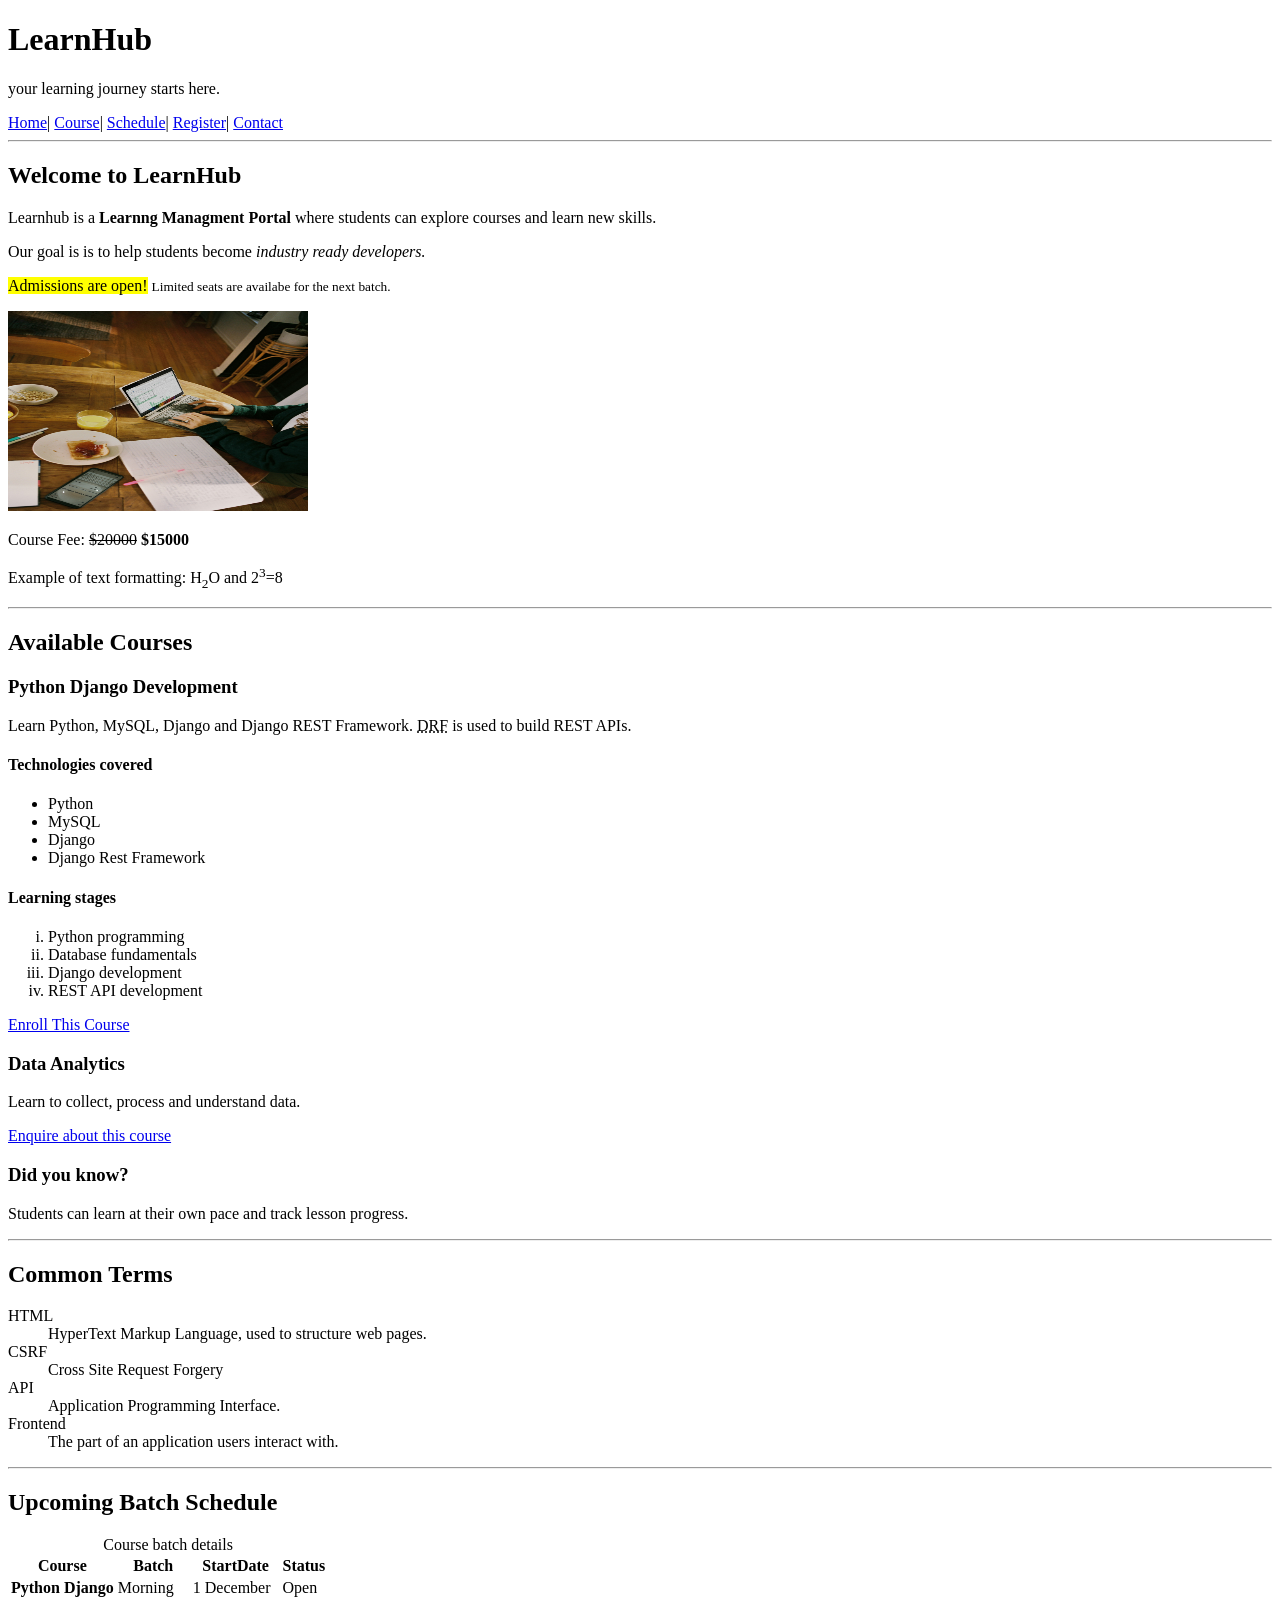
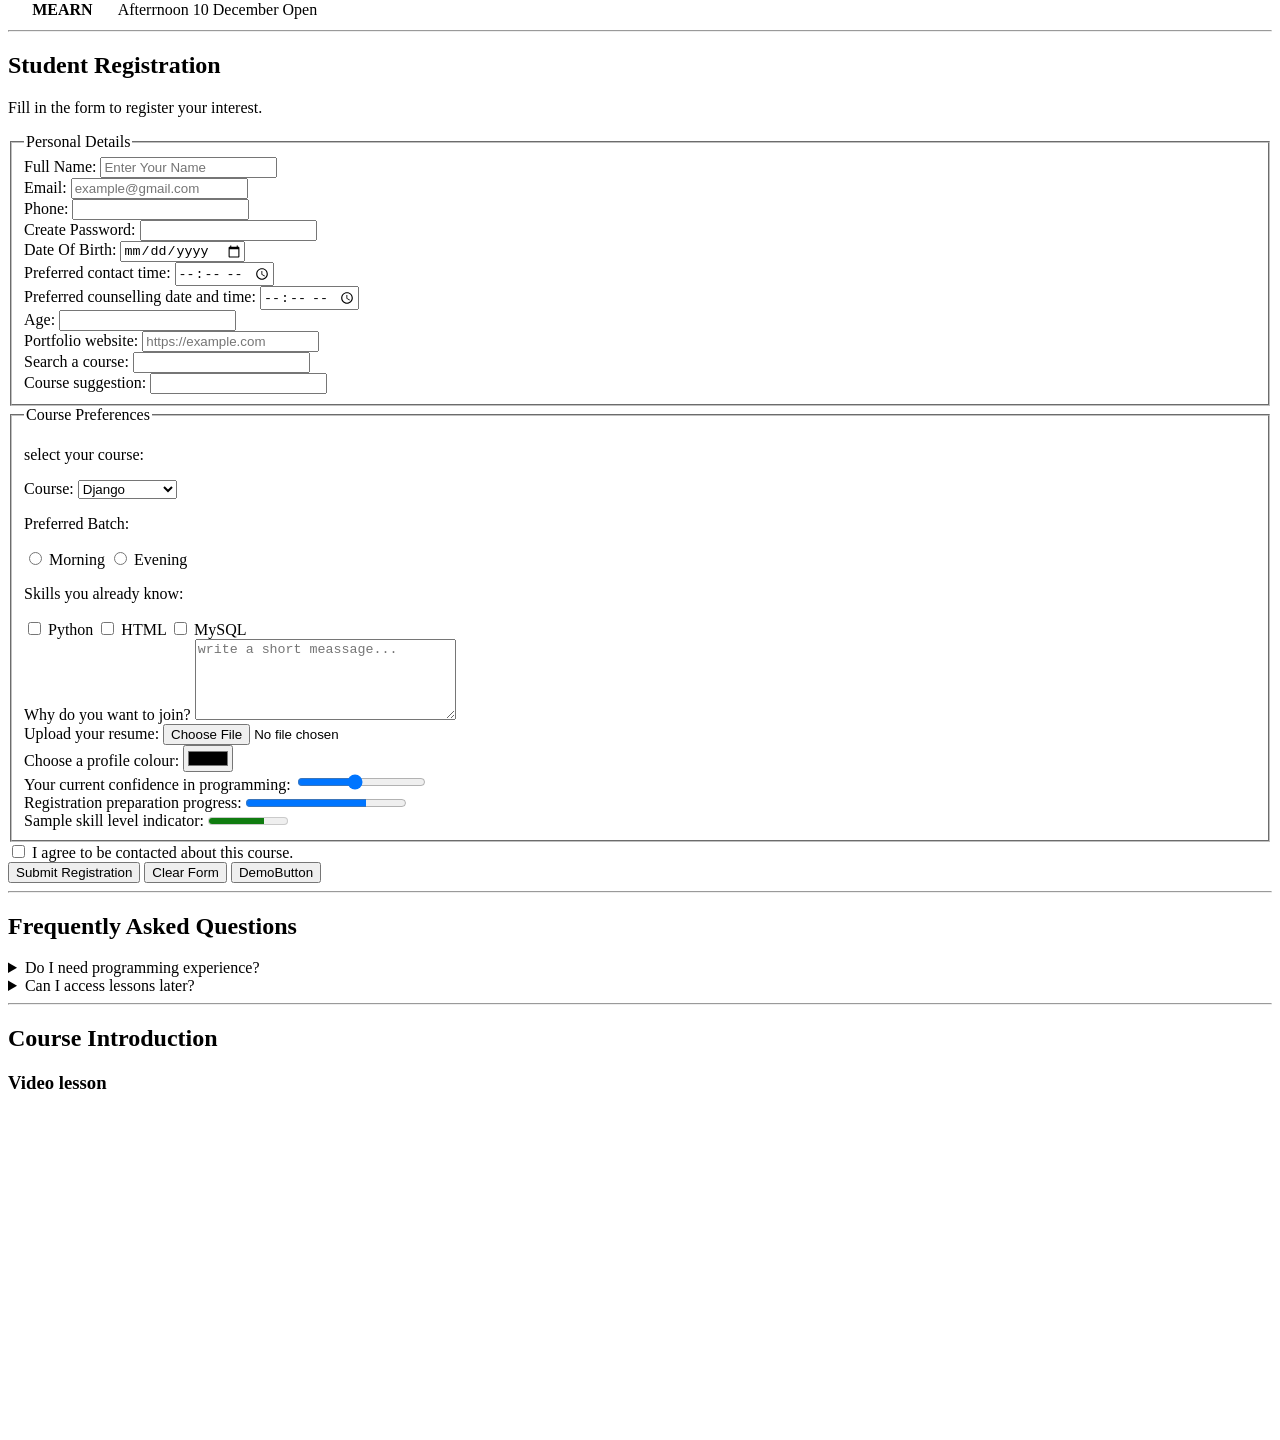
<file: html_works/index.html>
<!DOCTYPE html>
<html lang="en">

<head>
    <meta charset="UTF-8">
    <meta name="viewport" content="width=device-width, initial-scale=1.0">
    <title>Document</title>
</head>

<body>
    <h1>LearnHub</h1>
    <p>your learning journey starts here.</p>

    <!--  hyper link a -->

    <a href="#">Home</a>|
    <a href="#">Course</a>|
    <a href="#">Schedule</a>|
    <a href="#">Register</a>|
    <a href="#">Contact</a>

    <hr> <!-- horizontel rule :for a horizontal line -->

    <section>
        <h1>Welcome to LearnHub</h1>
        <p>Learnhub is a <strong>Learnng Managment Portal</strong> where students can explore courses and learn new
            skills.</p>
        <p>Our goal is is to help students become <em>industry ready developers.</em></p>
        <p>
            <mark>Admissions are open!</mark> <small>Limited seats are availabe for the next batch.</small>
        </p>

        <!-- img src:source alt:if not available -->
        <img src="./images/microsoft-copilot-s_JJOnsIChs-unsplash.jpg" alt="No Image" width="300px" height="200px">

        <p>Course Fee: <del>$20000</del> <strong>$15000</strong></p>

        <p>Example of text formatting: H<sub>2</sub>O and 2<sup>3</sup>=8</p>

        <hr>



    </section>
    <section>

        <h1>Available Courses</h1>
        <h3>Python Django Development</h3>
        <p>Learn Python, MySQL, Django and Django REST Framework. <abbr title="Django Rest Framework">DRF</abbr> is used
            to build REST APIs.</p>

        <h4>Technologies covered</h4>
        <ul>
            <li>Python</li>
            <li>MySQL</li>
            <li>Django</li>
            <li>Django Rest Framework</li>
        </ul>

        <h4>Learning stages</h4>
        <ol type="i">
            <li>Python programming</li>
            <li>Database fundamentals</li>
            <li>Django development</li>
            <li>REST API development</li>
        </ol>

        <a href="#">Enroll This Course</a>

        <div>
            <h3>Data Analytics</h3>
            <p>Learn to collect, process and understand data.</p>
            <a href="#">Enquire about this course</a>

        </div>
        <div>

            <h3>Did you know?</h3>
            <p>Students can learn at their own pace and track lesson progress.</p>

        </div>

        <hr>

    </section>
    <section>

        <!-- dl[description list] dt[description term] dd[description detail] -->

        <h1>Common Terms</h1>
        <dl>
            <dt>HTML</dt>
            <dd>HyperText Markup Language, used to structure web pages.</dd>

            <dt>CSRF</dt>
            <dd>Cross Site Request Forgery</dd>

            <dt>API</dt>
            <dd>Application Programming Interface.</dd>

            <dt>Frontend</dt>
            <dd>The part of an application users interact with.</dd>

        </dl>
        <hr>

    </section>
    <section>

        <h1>Upcoming Batch Schedule</h1>
        <table>

            <caption>Course batch details</caption>

            <tr>

                <th>Course</th>
                <th>Batch</th>
                <th>StartDate</th>
                <th>Status</th>
            </tr>

            <tr>

                <th>Python Django</th>
                <td>Morning</td>
                <td>1 December</td>
                <td>Open</td>
            </tr>

            <tr>

                <th>MEARN</th>
                <td>Afterrnoon</td>
                <td>10 December</td>
                <td>Open</td>
            </tr>

        </table>

        <hr>
    </section>

    <section>

        <h1>Student Registration</h1>
        <p>Fill in the form to register your interest.</p>

        <form action="">

            <fieldset>

                <legend>Personal Details</legend>

                <div>

                    <label for="">Full Name:</label>
                    <input type="text" placeholder="Enter Your Name">

                </div>

                <div>
                    <label for="">Email:</label>
                    <input type="email" placeholder="example@gmail.com">

                </div>

                <div>

                    <label for="">Phone:</label>
                    <input type="text">

                </div>

                <div>

                    <label for="">Create Password:</label>
                    <input type="password">

                </div>

                <div>

                    <label for="">Date Of Birth:</label>
                    <input type="date">

                </div>

                <div>

                    <label for="">Preferred contact time:</label>
                    <input type="time">
                </div>

                <div>

                    <label for="">Preferred counselling date and time:</label>
                    <input type="time">
                </div>

                <div>

                    <label for="">Age:</label>
                    <input type="number">
                </div>

                <div>

                    <label for="">Portfolio website:</label>
                    <input type="url" placeholder="https://example.com">
                </div>

                <div>

                    <label for="">Search a course:</label>
                    <input type="text">


                </div>

                <div>
                    <label for="">Course suggestion:</label>

                    <input list="course_options">

                    <datalist id="course_options">


                        <option value="Python Django">Python Django</option>
                        <option value="Mearn Stack">Mearn Stack</option>
                        <option value="Data Analytics">Data Analytics</option>





                    </datalist>

                </div>

            </fieldset>

            <fieldset>

                <legend>Course Preferences</legend>

                <div>

                    <p>select your course:</p>

                    <label for="">Course:</label>

                    <select name="" id="">

                        <optgroup label="Development">

                            <option value="Django">Django</option>
                            <option value="Mearn">MEARN</option>
                        </optgroup>


                        <optgroup label="Testing">

                            <option value="Testing">Testing</option>
                            <option value="Playwright">Playwright</option>


                        </optgroup>

                    </select>

                </div>

                <div>


                    <p>Preferred Batch:</p>

                    <input type="radio" name="batch" value="morning"> <label for="">Morning</label>

                    <input type="radio" name="batch" value="evening"> <label for="">Evening</label>

                </div>

                <div>

                    <p>Skills you already know:</p>

                    <input type="checkbox" value="python"> <label for="">Python</label>
                    <input type="checkbox" value="HTML"> <label for="">HTML</label>
                    <input type="checkbox" value="MySQL"> <label for="">MySQL</label>

                </div>

                <div>

                    <label for="">Why do you want to join?</label>
                    <textarea name="" id="" rows="5" cols="30" placeholder="write a short meassage..."></textarea>

                </div>

                <div>

                    <label for="">Upload your resume: </label>
                    <input type="file">

                </div>

                <div>

                    <label for="">Choose a profile colour:</label>
                    <input type="color">

                </div>


                <div>

                    <label for="">Your current confidence in programming:</label>
                    <input type="range" min="1" max="10" value="5">


                </div>

                <div>

                    <label for="">Registration preparation progress:</label>
                    <progress min="10" max="100" value="75"></progress>

                </div>

                <div>

                    <label for="">Sample skill level indicator:</label>
                    <meter min="0" max="10" value="7"></meter>
                </div>






            </fieldset>

            <div>

                <input type="checkbox"> <label for=""> I agree to be contacted about this course.</label>
            </div>

            <div>

                <button type="submit">Submit Registration</button>
                <button type="reset">Clear Form</button>
                <button>DemoButton</button>
            </div>




        </form>

    </section>
    <section>

        <hr>
        <h1>Frequently Asked Questions</h1>
        <details>

            <summary>Do I need programming experience?</summary>

            <p>No. Beginners can start with the fundamentals.</p>

        </details>

        <details>

            <summary>Can I access lessons later?</summary>
            <p>Lesson access depends on the course arrangement.</p>
        </details>
        <hr>


    </section>
    <section>

        <h1>Course Introduction</h1>
        <h3>Video lesson</h3>
        <iframe width="560" height="315" src="https://www.youtube.com/embed/K5KVEU3aaeQ?si=jk19hty-28BiotNg" title="YouTube video player" frameborder="0" allow="accelerometer; autoplay; clipboard-write; encrypted-media; gyroscope; picture-in-picture; web-share" referrerpolicy="strict-origin-when-cross-origin" allowfullscreen></iframe>

    </section>
</body>

</html>
</file>
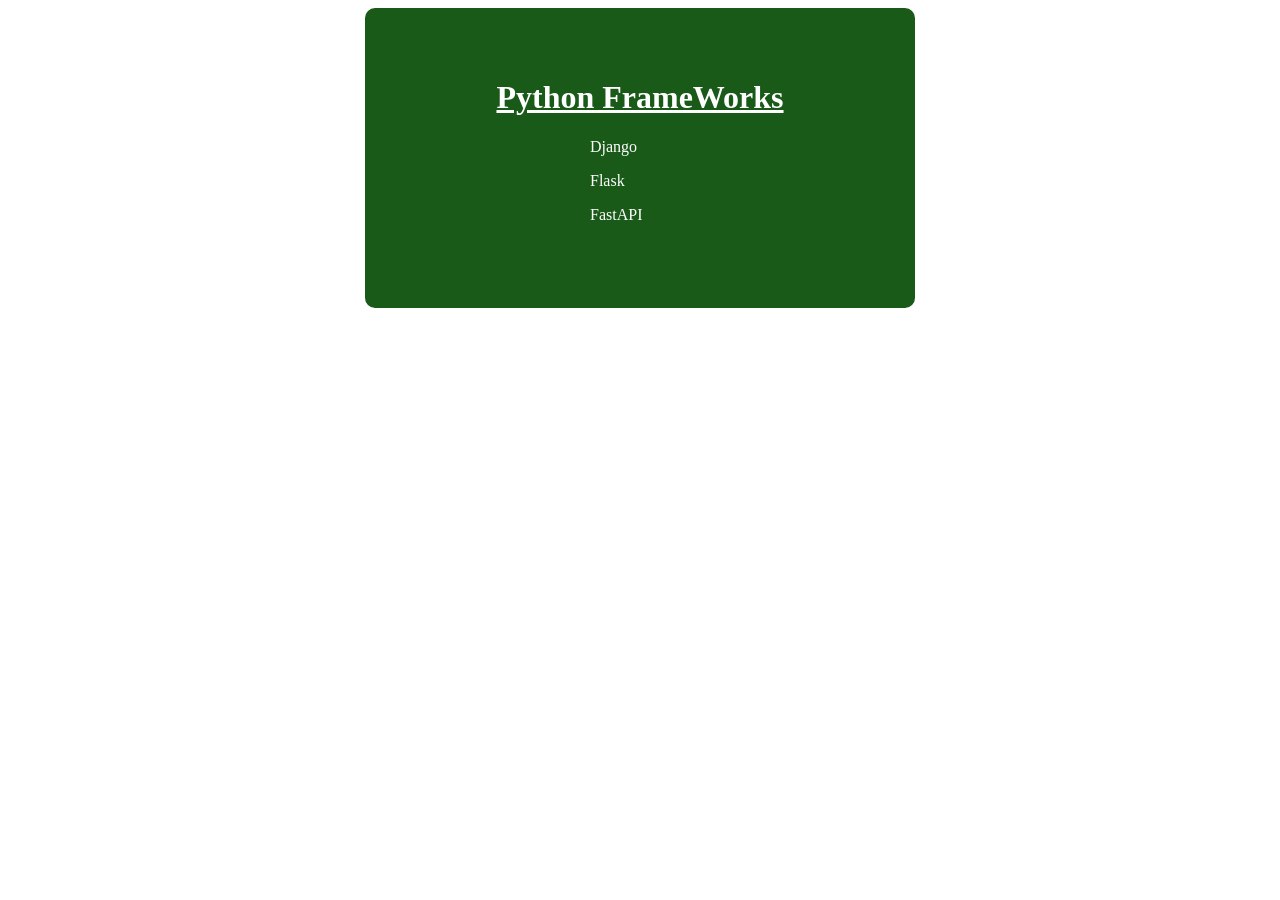
<file: CSS_works/box/index.html>
<!DOCTYPE html>
<html lang="en">

<head>
    <meta charset="UTF-8">
    <meta name="viewport" content="width=device-width, initial-scale=1.0">
    <title>Document</title>
    <link rel="stylesheet" href="./style.css">
</head>

<body>

    <div class="card">

        <h1 class="card-heading">Python FrameWorks</h1>
        <div class="card-body">

            <p>Django</p>
            <p>Flask</p>
            <p>FastAPI</p>

        </div>
    </div>
</body>

</html>
</file>
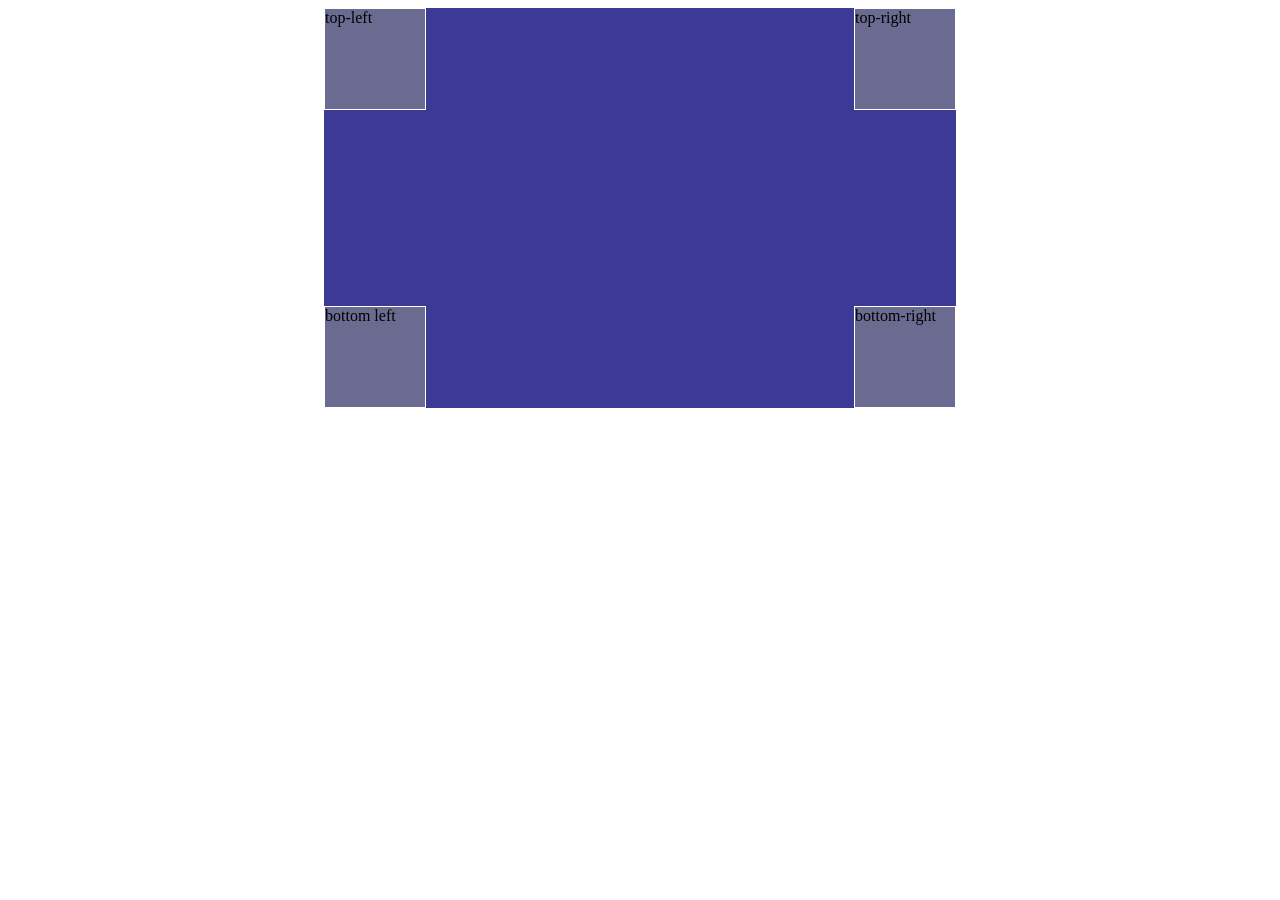
<file: CSS_works/css_positions/index.html>
<!DOCTYPE html>
<html lang="en">
<head>
    <meta charset="UTF-8">
    <meta name="viewport" content="width=device-width, initial-scale=1.0">
    <title>Document</title>
    <link rel="stylesheet" href="./style.css">

     <div class="parent">
        <div class="child">top-left</div>
        <div class="child ">top-right</div>
        <div class="child">bottom left</div>
        <div class="child">bottom-right</div>
     </div>
</head>
<body>
    
</body>
</html>
</file>
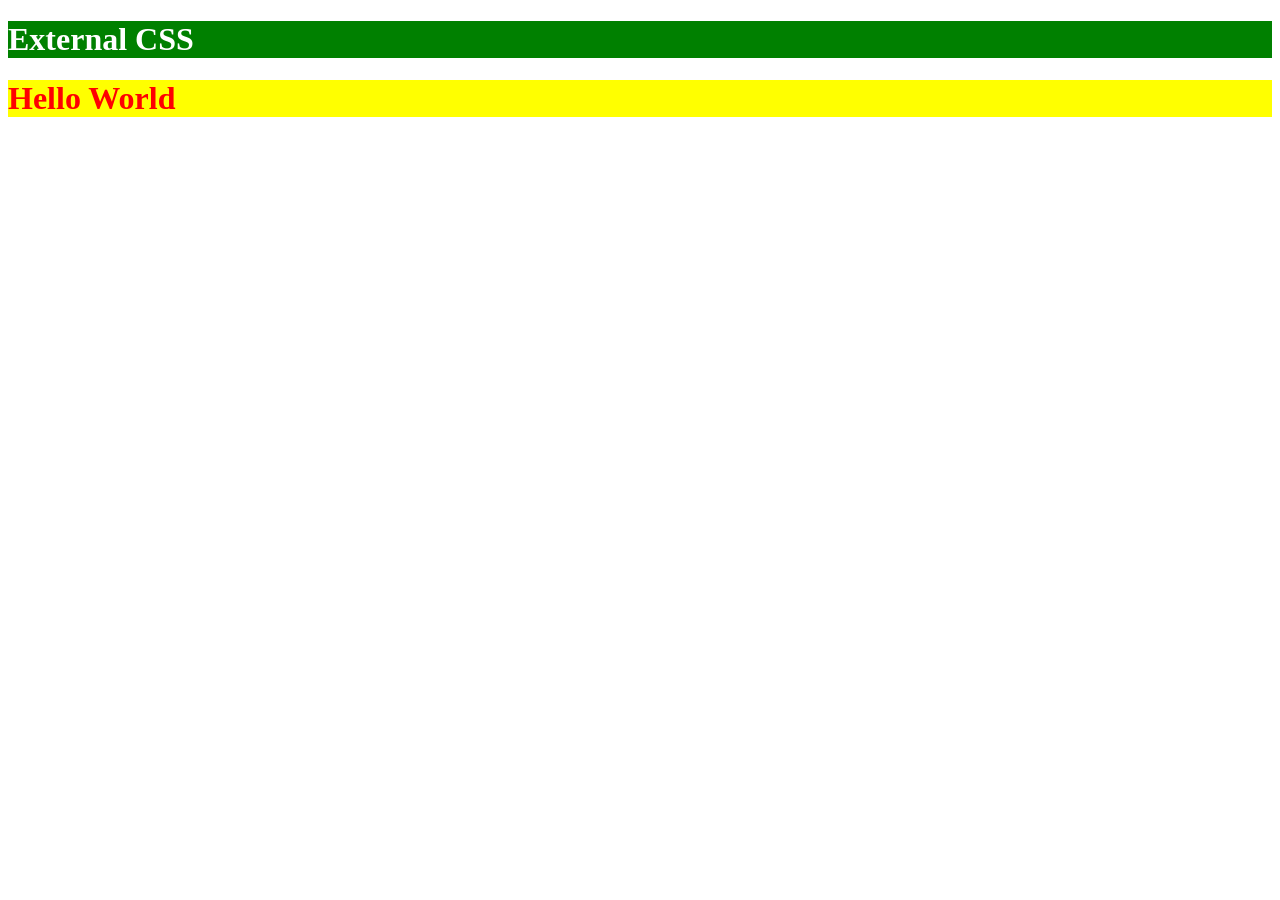
<file: CSS_works/External_css/index.html>
<!DOCTYPE html>
<html lang="en">
<head>
    <meta charset="UTF-8">
    <meta name="viewport" content="width=device-width, initial-scale=1.0">
    <title>Document</title>
    <link rel="stylesheet" href="./style.css">
</head>
<body>

    <h1 class="bg-success text-white" >External CSS</h1>

    <h1 class="bg-warning text-danger">Hello World</h1>
    
</body>
</html>
</file>
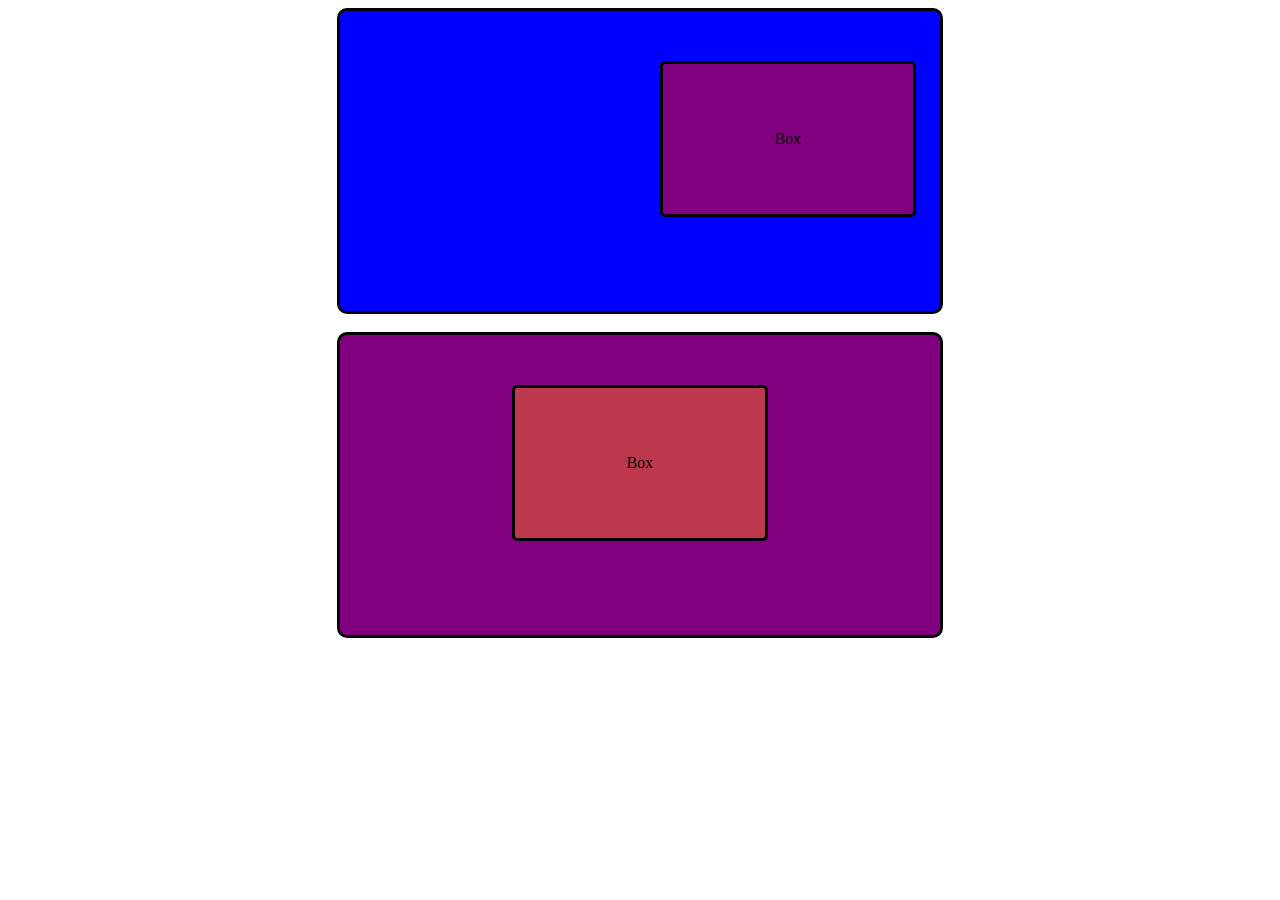
<file: CSS_works/Task-1/index.html>
<!DOCTYPE html>
<html lang="en">

<head>
    <meta charset="UTF-8">
    <meta name="viewport" content="width=device-width, initial-scale=1.0">
    <title>Document</title>
    <link rel="stylesheet" href="./style.css">
</head>

<body>
    <div class="bc-blue">

        <div class="bc-purple text-black">

            <p>Box</p>

        </div>

    </div>

    <hr color="white">

    <div class="bc-purple1">

        <div class="bc-pink text-black">

            <p>Box</p>

        </div>

    </div>
</body>

</html>
</file>
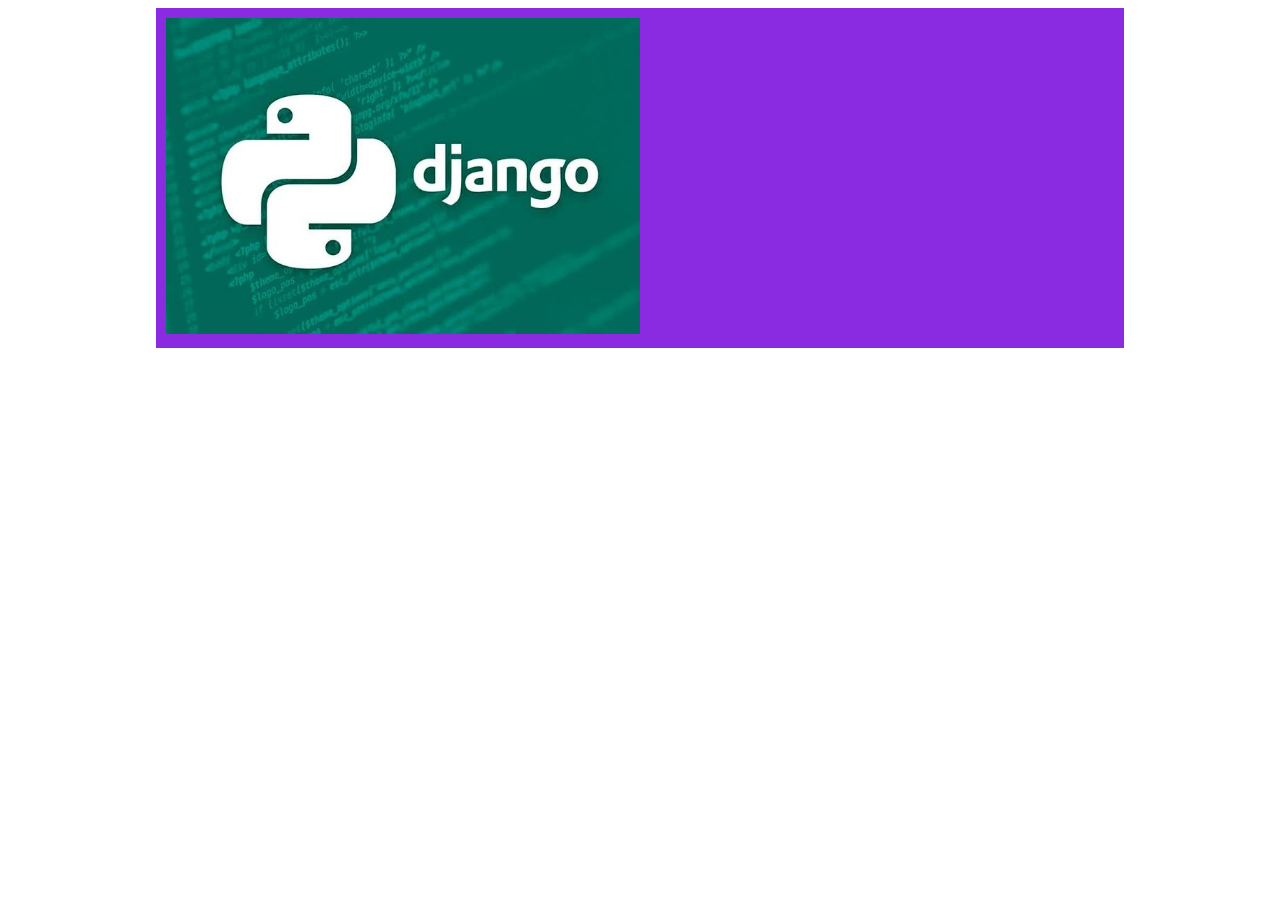
<file: CSS_works/Task-2/index.html>
<!DOCTYPE html>
<html lang="en">

<head>
    <meta charset="UTF-8">
    <meta name="viewport" content="width=device-width, initial-scale=1.0">
    <title>Document</title>
    <link rel="stylesheet" href="./style.css">
</head>

<body>
    <div class="card">

        <img class="card-image" src="./images/image.png" alt="">

    </div>
</body>

</html>
</file>
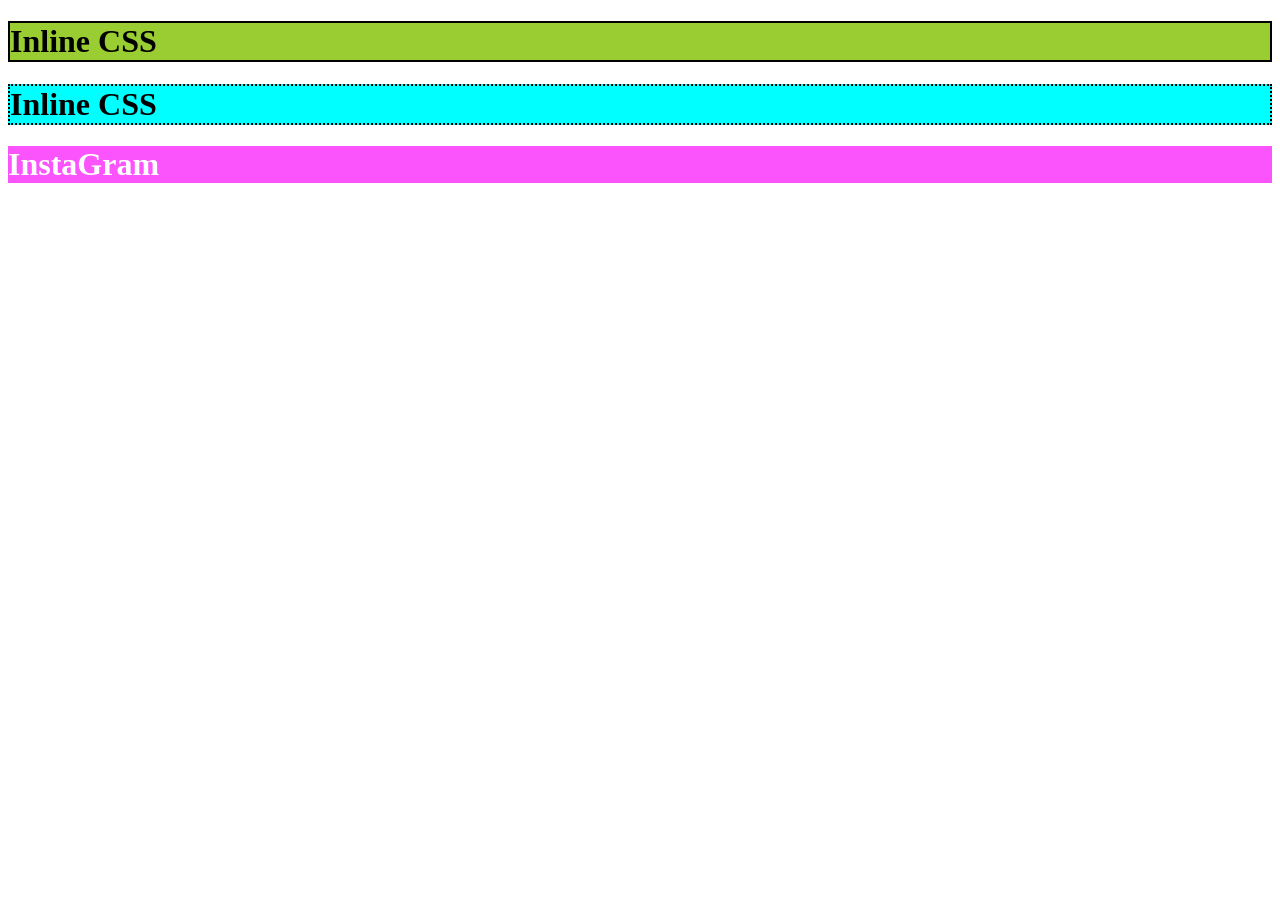
<file: CSS_works/css_styles/inline_css.html>
<!DOCTYPE html>
<html lang="en">
<head>
    <meta charset="UTF-8">
    <meta name="viewport" content="width= , initial-scale=1.0">
    <title>Document</title>
</head>
<body>
      <h1 style="background-color: yellowgreen; color: black; border: 2px solid black; ">Inline CSS</h1>
      <h1 style="background-color: aqua ;color: black ; border: 2px dotted black;">Inline CSS</h1>
      <h1 style="background-color: rgb(252, 84, 252); color: white;">InstaGram</h1>
</body>
</html>
</file>
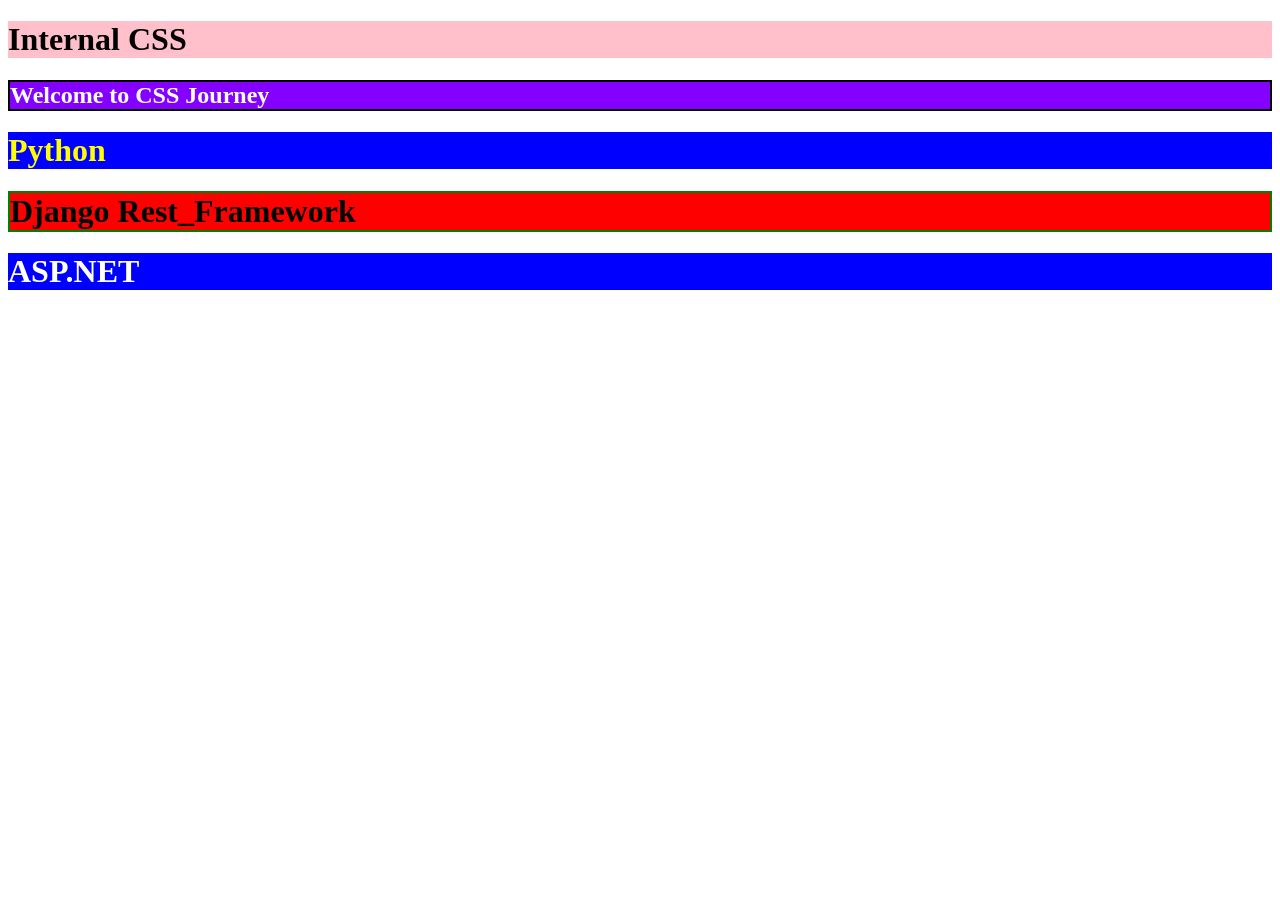
<file: CSS_works/css_styles/internal_css.html>
<!DOCTYPE html>
<html lang="en">
<head>
    <meta charset="UTF-8">
    <meta name="viewport" content="width= , initial-scale=1.0">
    <title>Document</title>
    <style>

        h1{
            background-color: pink;
            color: black;
        }
        h2{
            background-color:  rgb(132, 0, 255);
            color: white;
            border: 2px solid black;
        }
        .heading{
            background-color: blue;
            color: yellow;
        }
        .bg-danger{

            background-color: red;
        }
        .border-success{

            border: 2px solid green;
        }
        /* red=>danger,green=>success,yellow=>warning,blue=>primary */
        .bg-primary{

            background-color: blue;
        }

        .text-white{

            color: white;
        }

    </style>
</head>
<body>

    <h1>Internal CSS</h1>

    <h2>Welcome to CSS Journey</h2>

    <h1 class="heading">Python</h1>

    <h1 class="bg-danger border-success">Django Rest_Framework</h1>

    <h1 class="bg-primary text-white">ASP.NET</h1>

     
    
</body>
</html>
</file>
<file: CSS_works/box/style.css>
.card{
    background-color: rgb(25, 90, 25);
    width: 450px;
    height: 200px;
    color: white;
    border-radius: 10px;
    margin-left: auto;
    margin-right: auto;
    padding: 50px;
}
.card-heading{

    text-align: center;
    text-decoration: underline;
}

.card-body{

   
    width: 100px;
    margin-left: auto;
    margin-right: auto;
    
}
</file>
<file: CSS_works/css_positions/style.css>
.parent{

    width:50%;
    height: 400px;
    background-color: rgb(59, 59, 150);
    position: relative;
    margin-left: auto;
    margin-right: auto;
    

    
}
.child{

    width: 100px;
    height: 100px;
    background-color: rgb(107, 107, 146);
    border: 1px solid white;

}
.child:nth-child(2){

    position: absolute;
    right: 0;
    top: 0;

}

.child:nth-child(4){

    position: absolute;
    right: 0;
    bottom: 0;
}

.child:nth-child(3){

    position: absolute;
    bottom: 0;
}
</file>
<file: CSS_works/External_css/style.css>
.bg-success{
    background-color: green;
}

.text-white{

    color: white;
}

.bg-warning{

    background-color: yellow;
}
.text-danger{

    color: red;
}
</file>
<file: CSS_works/Task-1/style.css>
.bc-blue{
    background-color:blue;
    width: 500px;
    height: 200px;
    border-radius: 10px;
    margin-left: auto;
    margin-right: auto ;
    padding: 50px;
    border: 3px solid black;

}

.bc-purple{

    background-color: purple;
    margin-left: 270px;
    width: 150px;
    height: 50px;
    padding:50px;
    border: 3px solid black;
    border-radius: 5px;
    color: black;
    text-align: center;

}

.bc-purple1{
    background-color: purple;
    width: 500px;
    height: 200px;
    border-radius: 10px;
    margin-left: auto;
    margin-right: auto ;
    padding: 50px;
    border: 3px solid black;

}

.bc-pink{

    background-color: rgb(189, 55, 77);
    margin-left:auto;
    margin-right: auto;
    width: 150px;
    height: 50px;
    padding:50px;
    border: 3px solid black;
    border-radius: 5px;
    color: black;
    text-align: center;
    
}
</file>
<file: CSS_works/Task-2/style.css>
.card{

    width: 75%;
    background-color: blueviolet;
    min-height: 300px;
    padding: 10px;
    margin-left: auto;
    margin-right: auto;
}

.card-image{
    
    width: 50%;
}
</file>
